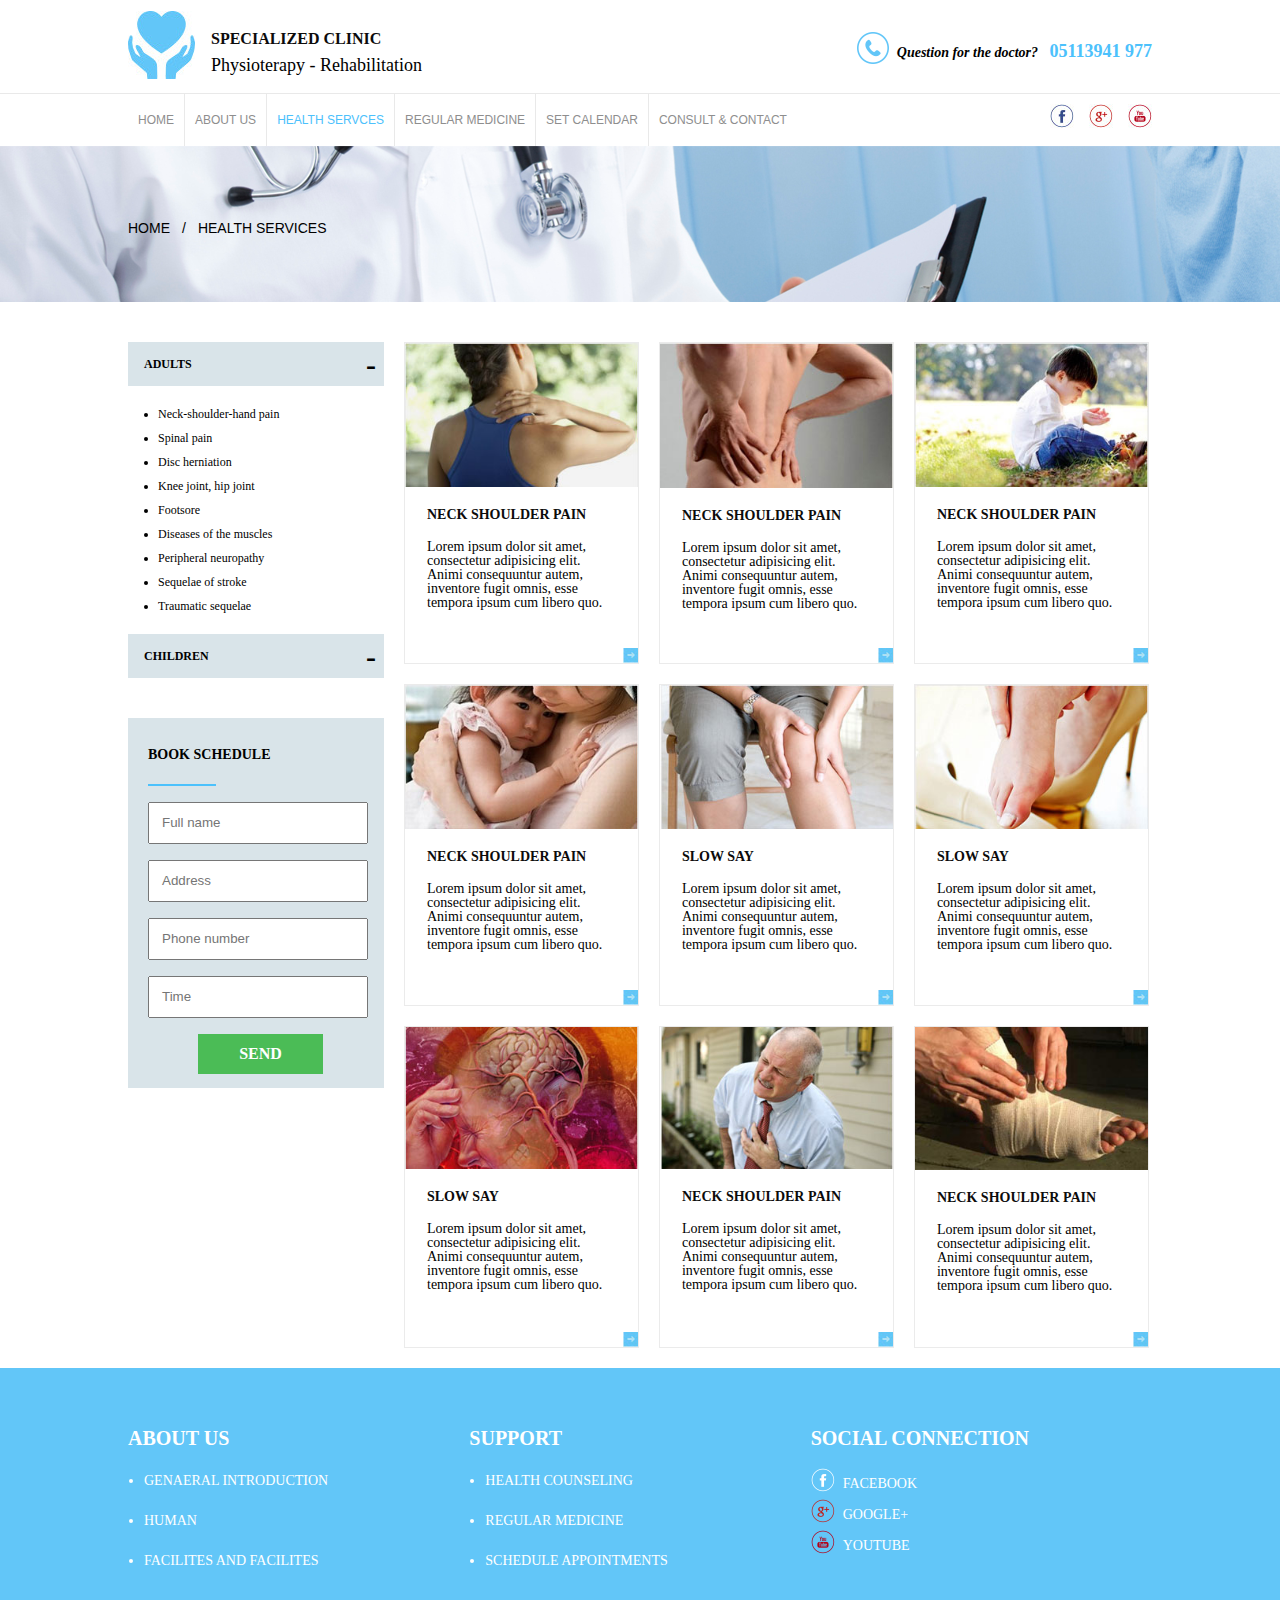
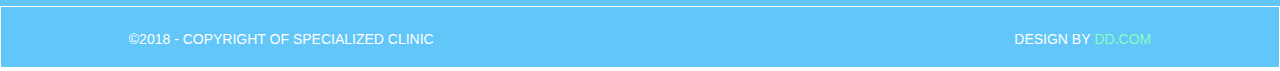
<file: index.html>
<!DOCTYPE html>
<html>
<head>
  <title>Specialized clinic | Health Service</title>
  <link rel="stylesheet" href="style/reset.css">
  <link rel="stylesheet" href="style/main.css">
  <link rel="stylesheet" href="style/general.css">
</head>
<body>
  <header class="header-page">
    <div class="header-top">
      <div class="container">
        <div class="header-introduction">
          <a href="#" class="logo-link"><img src="images/logo.jpg"></a>
          <div class="header-intro-content">
            <h1 class="header-title"> Specialized clinic</h1>
            <p class="header-description">Physioterapy - Rehabilitation</p>
          </div>
        </div>
        <div class="header-contact">
          <img src="images/mobifone.png" alt="Cellphone icon" class="header-contact-image">
          <p class="header-contact-question">Question for the doctor? </p>
          <span class="header-contact-phone"><a href="tel:05113941977" class="header-contact-link">05113941 977</a></span>
        </div>
      </div>
    </div>
    <div class="header-bottom">
      <div class="container">
        <nav class="menu">
          <ul class="menu-list">
            <li class="menu-item"><a href="" class="menu-link">Home</a></li>
            <li class="menu-item"><a href="" class="menu-link">About Us</a></li>
            <li class="menu-item "><a href="" class="menu-link active">Health Servces</a></li>
            <li class="menu-item"><a href="" class="menu-link">Regular Medicine</a></li>
            <li class="menu-item"><a href="" class="menu-link">Set Calendar</a></li>
            <li class="menu-item"><a href="" class="menu-link">Consult &amp; Contact</a></li>
          </ul>
        </nav>
        <ul class="header-social-list">
          <li class="header-social-item">
            <a href="#" class="header-social-link"><img src='images/header-facebook.jpg' alt="Facebook logo"></a>
          </li>
          <li class="header-social-item">
            <a href="#" class="header-social-link"><img src='images/header-g+.jpg' alt="Google+ logo"></a>
          </li>
          <li class="header-social-item">
            <a href="#" class="header-social-link"><img src='images/header-youtube.jpg' alt="Youtube logo"></a>
          </li>
        </ul>
      </div>
    </div>
  </header>
  <section class="banner">
    <div class="container">
      <ul class="breadcrum-list">
        <li class="breadcrumb-item"><a href="" class="breadcrumb-link">Home</a></li>
        <li class="breadcrumb-item">Health Services</li>
      </ul>
    </div>
  </section>
  <main class="main-page">
    <div class="container">
      <aside class="sidebar-left">
        <section class="sidebar-left-top">
          <ul class="category">
            <li class="disease-by-age">
              <h3 class="age-title">Adults</h3>
              <ul class="diseases-list">
                <li class="diseases-item"><a href="" class="diseases-link">Neck-shoulder-hand pain</a></li>
                <li class="diseases-item"><a href="" class="diseases-link">Spinal pain</a></li>
                <li class="diseases-item"><a href="" class="diseases-link">Disc herniation</a></li>
                <li class="diseases-item"><a href="" class="diseases-link">Knee joint, hip joint</a></li>
                <li class="diseases-item"><a href="" class="diseases-link">Footsore</a></li>
                <li class="diseases-item"><a href="" class="diseases-link">Diseases of the muscles</a></li>
                <li class="diseases-item"><a href="" class="diseases-link">Peripheral neuropathy</a></li>
                <li class="diseases-item"><a href="" class="diseases-link">Sequelae of stroke</a></li>
                <li class="diseases-item"><a href="" class="diseases-link">Traumatic sequelae</a></li>
              </ul>
            </li>
            <li class="disease-by-age">
              <h3 class="age-title">Children</h3>
            </li>
          </ul>
        </section>
        <section class="form">
          <h3 class="form-heading">Book Schedule</h3>
          <form class="form-book" action="" method="POST">
            <div class="form-book-input">
              <input type="text" name="full-name" placeholder="Full name">
            </div>
            <div class="form-book-input">
              <input type="text" name="address" placeholder="Address">
            </div>
            <div class="form-book-input">
              <input type="text" name="phone" placeholder="Phone number">
            </div>
            <div class="form-book-input">
              <input type="datetime" name="time" placeholder="Time">
            </div>
            <div class="form-book-submit">
              <button type="submit">Send</button>
            </div>
          </form>
        </section>
      </aside>
      <ul class="health-services-list">
        <li class="health-services-item">
          <a href="" class="health-services-link"><img src="images/heath-services-item-1.jpg" alt="Neck shoulder pain-1"></a>
          <h4 class="health-services-item-title"><a href="" class="health-title-link">Neck shoulder pain</a></h4>
          <p class="health-services-item-description">Lorem ipsum dolor sit amet, consectetur adipisicing elit. Animi
            consequuntur autem, inventore fugit omnis, esse tempora ipsum cum libero quo.</p>
          <a href="" class="arrow-right-link"><i class="arrow-right"></i></a>
        </li>
        <li class="health-services-item">
          <a href="" class="health-services-link"><img src="images/heath-services-item-2.jpg" alt="Neck shoulder pain-2"></a>
          <h4 class="health-services-item-title"><a href="" class="health-title-link">Neck shoulder pain</a></h4>
          <p class="health-services-item-description">Lorem ipsum dolor sit amet, consectetur adipisicing elit. Animi
            consequuntur autem, inventore fugit omnis, esse tempora ipsum cum libero quo.</p>
          <a href="" class="arrow-right-link"><i class="arrow-right"></i></a>
        </li>
        <li class="health-services-item">
          <a href="" class="health-services-link"><img src="images/heath-services-item-3.jpg" alt="Neck shoulder pain-3"></a>
          <h4 class="health-services-item-title"><a href="" class="health-title-link">Neck shoulder pain</a></h4>
          <p class="health-services-item-description">Lorem ipsum dolor sit amet, consectetur adipisicing elit. Animi
            consequuntur autem, inventore fugit omnis, esse tempora ipsum cum libero quo.</p>
          <a href="" class="arrow-right-link"><i class="arrow-right"></i></a>
        </li>
        <li class="health-services-item">
          <a href="" class="health-services-link"><img src="images/heath-services-item-4.jpg" alt="Neck shoulder pain-4"></a>
          <h4 class="health-services-item-title"><a href="" class="health-title-link">Neck shoulder pain</a></h4>
          <p class="health-services-item-description">Lorem ipsum dolor sit amet, consectetur adipisicing elit. Animi
            consequuntur autem, inventore fugit omnis, esse tempora ipsum cum libero quo.</p>
          <a href="" class="arrow-right-link"><i class="arrow-right"></i></a>
        </li>
        <li class="health-services-item">
          <a href="" class="health-services-link"><img src="images/heath-services-item-5.jpg" alt="Slow say-1"></a>
          <h4 class="health-services-item-title"><a href="" class="health-title-link">Slow say</a></h4>
          <p class="health-services-item-description">Lorem ipsum dolor sit amet, consectetur adipisicing elit. Animi
            consequuntur autem, inventore fugit omnis, esse tempora ipsum cum libero quo.</p>
          <a href="" class="arrow-right-link"><i class="arrow-right"></i></a>
        </li>
        <li class="health-services-item">
          <a href="" class="health-services-link"><img src="images/heath-services-item-6.jpg" alt="Slow say-2"></a>
          <h4 class="health-services-item-title"><a href="" class="health-title-link">Slow say</a></h4>
          <p class="health-services-item-description">Lorem ipsum dolor sit amet, consectetur adipisicing elit. Animi
            consequuntur autem, inventore fugit omnis, esse tempora ipsum cum libero quo.</p>
          <a href="" class="arrow-right-link"><i class="arrow-right"></i></a>
        </li>
        <li class="health-services-item">
          <a href="" class="health-services-link"><img src="images/heath-services-item-7.jpg" alt="Slow say-3"></a>
          <h4 class="health-services-item-title"><a href="" class="health-title-link">Slow say</a></h4>
          <p class="health-services-item-description">Lorem ipsum dolor sit amet, consectetur adipisicing elit. Animi
            consequuntur autem, inventore fugit omnis, esse tempora ipsum cum libero quo.</p>
          <a href="" class="arrow-right-link"><i class="arrow-right"></i></a>
        </li>
        <li class="health-services-item">
          <a href="" class="health-services-link"><img src="images/heath-services-item-8.jpg" alt="Neck shoulder pain-5"></a>
          <h4 class="health-services-item-title"><a href="" class="health-title-link">Neck shoulder pain</a></h4>
          <p class="health-services-item-description">Lorem ipsum dolor sit amet, consectetur adipisicing elit. Animi
            consequuntur autem, inventore fugit omnis, esse tempora ipsum cum libero quo.</p>
          <a href="" class="arrow-right-link"><i class="arrow-right"></i></a>
        </li>
        <li class="health-services-item">
          <a href="" class="health-services-link"><img src="images/heath-services-item-9.jpg" alt="Neck shoulder pain-6"></a>
          <h4 class="health-services-item-title"><a href="" class="health-title-link">Neck shoulder pain</a></h4>
          <p class="health-services-item-description">Lorem ipsum dolor sit amet, consectetur adipisicing elit. Animi
            consequuntur autem, inventore fugit omnis, esse tempora ipsum cum libero quo.</p>
          <a href="" class="arrow-right-link"><i class="arrow-right"></i></a>
        </li>
      </ul>
    </div>
  </main>
  <footer class="footer-page">
    <div class="footer-top">
      <div class="container">
        <ul class="footer-info-list">
          <li class="footer-info-item">
            <h3 class="footer-info-item-heading">About Us</h3>
            <ul class="footer-info-sub-list">
              <li class="footer-info-sub-item"><a href="" class="footer-info-link">Genaeral Introduction</a></li>
              <li class="footer-info-sub-item"><a href="" class="footer-info-link">Human</a></li>
              <li class="footer-info-sub-item"><a href="" class="footer-info-link">Facilites And Facilites</a></li>
            </ul>
          </li>
          <li class="footer-info-item">
            <h3 class="footer-info-item-heading">Support</h3>
            <ul class="footer-info-sub-list">
              <li class="footer-info-sub-item"><a href="" class="footer-info-link">Health Counseling</a></li>
              <li class="footer-info-sub-item"><a href="" class="footer-info-link">Regular Medicine</a></li>
              <li class="footer-info-sub-item"><a href="" class="footer-info-link">Schedule Appointments</a></li>
            </ul>
          </li>
          <li class="footer-info-item">
            <h3 class="footer-info-item-heading">Social Connection</h3>
            <ul class="footer-social-sub-list">
              <li class="footer-social-sub-item">
                <a href="" class="footer-info-link"><i class="footer-facebook-link">Facebook</i></a>
              </li>
              <li class="footer-social-sub-item">
                <a href="" class="footer-info-link"><i class="footer-google-link">Google+</i></a>
              </li>
              <li class="footer-social-sub-item">
                <a href="" class="footer-info-link"><i class="footer-youtube-link">Youtube</i></a>
              </li>
            </ul>
          </li>
        </ul>
      </div>
    </div>
    <div class="footer-bottom">
      <div class="container">
        <p class="footer-bottom-left">&copy;2018&nbsp;-&nbsp;Copyright of specialized clinic</p>
        <p class="footer-bottom-right">Design By&nbsp;<a href="" class="footer-bottom-link">DD.COM</a></p>
      </div>
    </div>
  </footer>
</body>
</html>
</file>
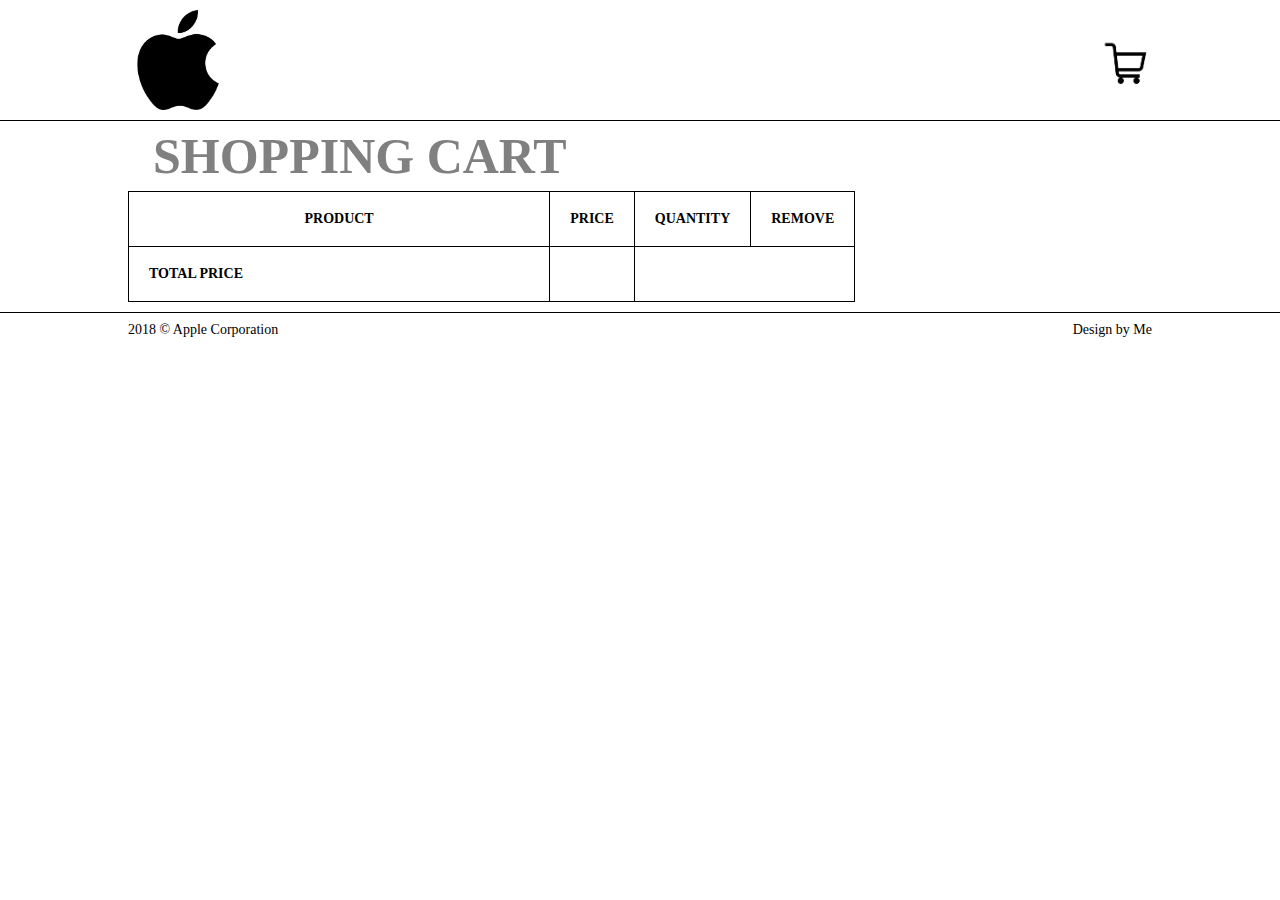
<file: cart.html>
<!DOCTYPE html>
<html lang="en">
<head>
    <meta charset="UTF-8">
    <meta name="viewport" content="width=device-width, initial-scale=1.0">
    <meta http-equiv="X-UA-Compatible" content="ie=edge">
    <link rel="stylesheet" href="style/reset.css">
    <link rel="stylesheet" href="style/general.css">
    <link rel="stylesheet" href="style/cart.css">
    <title>Cart</title>
</head>
<body>
    <header>
        <div class="container">
            <div class="logo">
                <a href="home.html"><img src="images/logo-cart.jpg" alt="Apple logo"></a>
            </div>
            <div class="cart">
                <a href="cart.html"><img src="images/cart.png" alt="Shopping cart"></a>
                <span id="cart_quantity"></span>
            </div>
        </div>
    </header>
    <main>
        <div class="container">
            <h1>Shopping Cart</h1>
            <table class="table">
                <thead class="table-heading">
                  <tr>
                    <th class="product-theading">Product</th>
                    <th>Price</th>
                    <th>Quantity</th>
                    <th>Remove</th>
                  </tr>
                </thead>
                <tbody id="table-body"></tbody>
                <tfoot>
                  <tr class="count-total">
                    <td >Total Price</td>
                    <td id="total"></td>
                  </tr> 
                </tfoot>
            </table>
        </div>
    </main>
    <footer>
        <div class="container">
            <p class="copyright">2018 &copy; Apple Corporation </p>
            <p class="design">Design by Me </p>
        </div>
    </footer>
</body>
    <script type="text/javascript" src="javascript/data.js"></script>
    <script type="text/javascript" src="javascript/cart.js"></script>
</html>
</file>
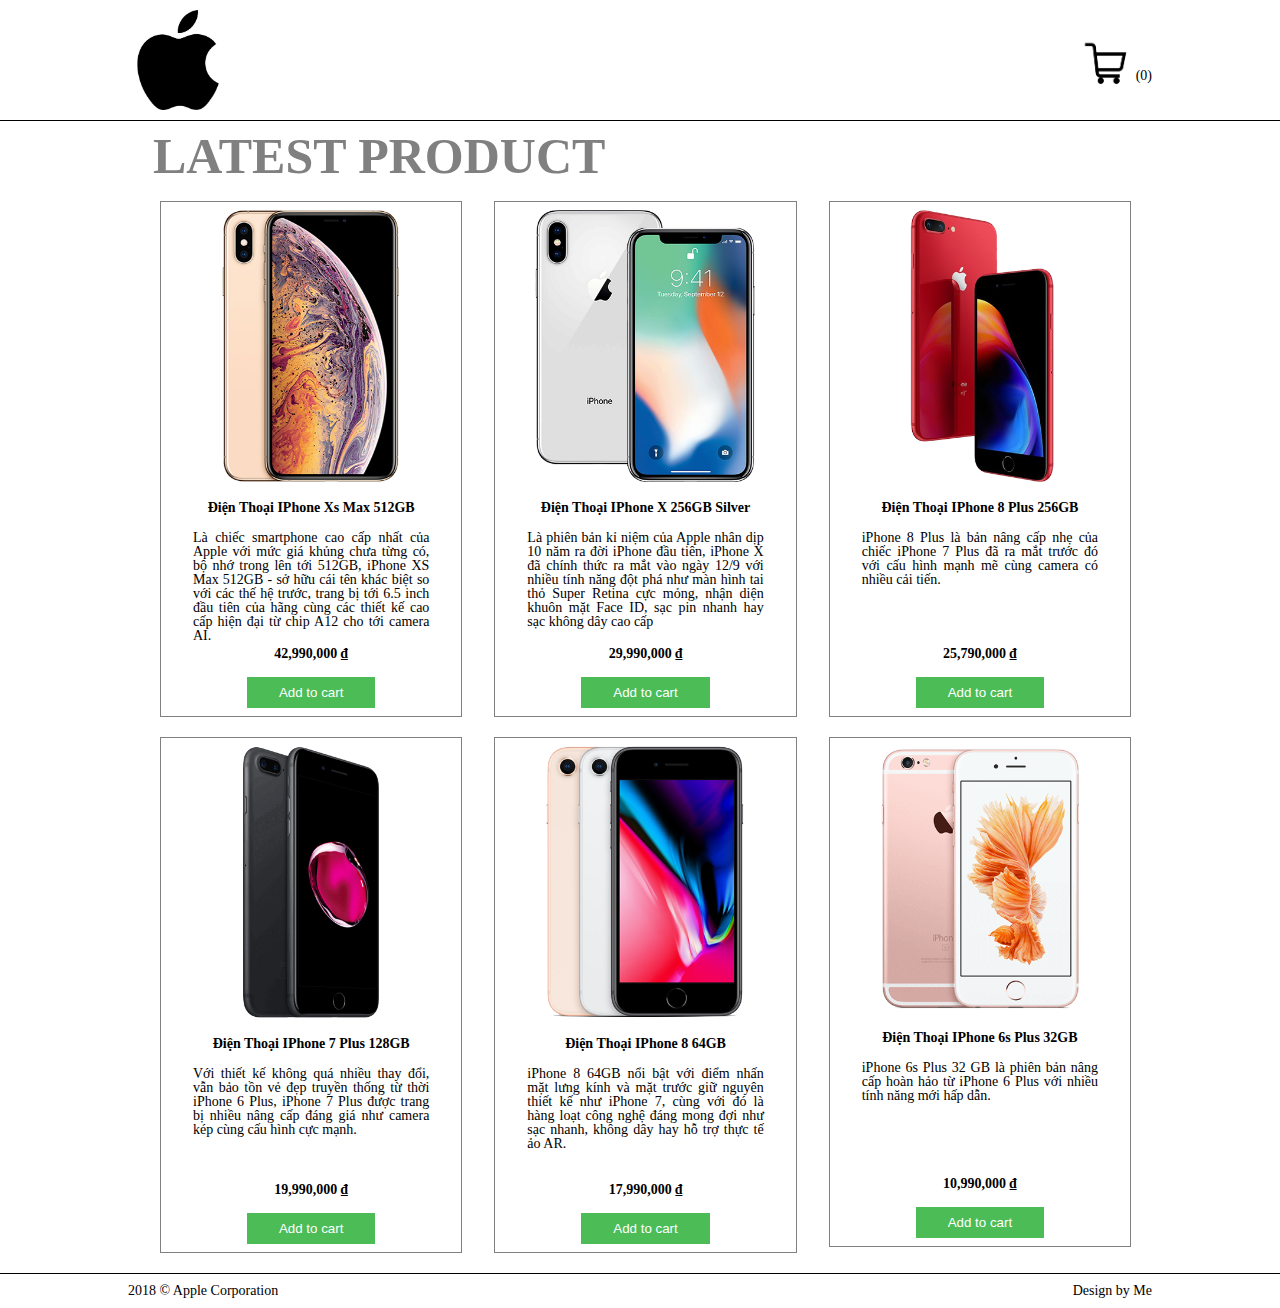
<file: home.html>
<!DOCTYPE html>
<html lang="en">
<head>
    <meta charset="UTF-8">
    <meta name="viewport" content="width=device-width, initial-scale=1.0">
    <meta http-equiv="X-UA-Compatible" content="ie=edge">
    <link rel="stylesheet" href="style/reset.css">
    <link rel="stylesheet" href="style/general.css">
    <link rel="stylesheet" href="style/cart.css">
    <title>Cart</title>
</head>
<body>
    <header>
        <div class="container">
            <div class="logo">
                <a href="home.html"><img src="images/logo-cart.jpg" alt="Apple logo"></a>
            </div>
            <div class="cart">
                <a href="cart.html"><img src="images/cart.png" alt="Shopping cart"></a>
                <span id="cart_quantity"></span>
            </div>
        </div>
    </header>
    <main>
        <div class="container">
            <h1>Latest Product</h1>
            <ul class="product-list">
                <li class="product-item" id="product-item">
                </li>
            </ul>
        </div>
    </main>
    <footer>
        <div class="container">
            <p class="copyright">2018 &copy; Apple Corporation </p>
            <p class="design">Design by Me </p>
        </div>
    </footer>
</body>
    <script type="text/javascript" src="javascript/data.js"></script>
    <script type="text/javascript" src="javascript/index.js"></script>
</html>
</file>
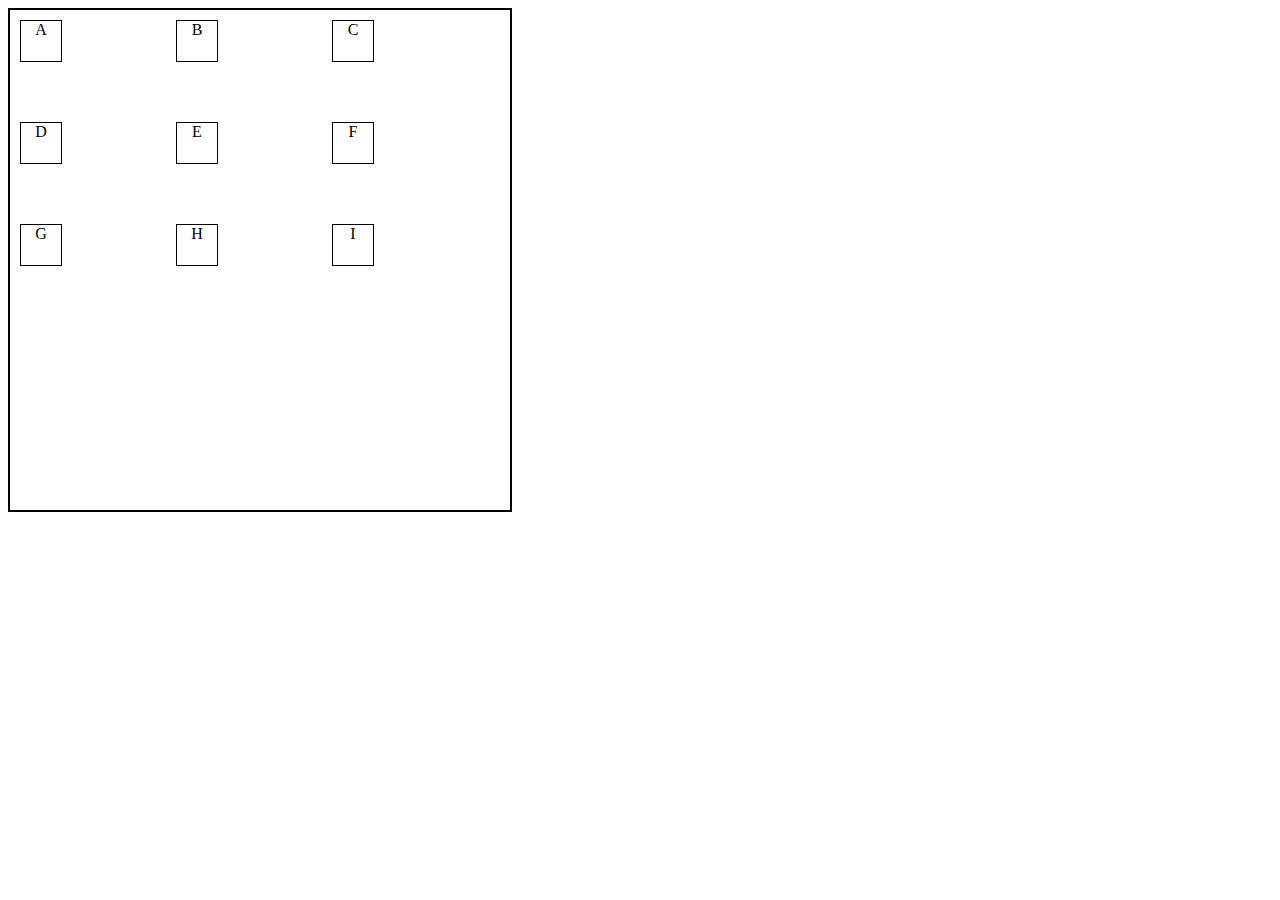
<file: square.html>
<!DOCTYPE html>
<html>
<head>
    <title>Square Exercise</title>
    <meta name="viewport" content="width=device-width, initial-scale=1">
    <link rel="stylesheet" type="text/css" media="screen" href="style/square.css" />
</head>
<body>
    <div class="square1">A</div>
    <div class="square2">B</div>
    <div class="square3">C</div>
    <div class="square4">D</div>
    <div class="square5">E</div>
    <div class="square6">F</div>
    <div class="square7">G</div>
    <div class="square8">H</div>
    <div class="square9">I</div>
</body>
</html>
</file>
<file: style/main.css>
/* Header */
/* Header top left */
.header-top {
  padding-bottom: 10px;
}
.header-introduction {
  margin-top: .75em;
  line-height: 16px;
  float: left;
}
.logo-link {
  float: left;
}
.header-intro-content {
  display: inline-block;
  padding-top: 20px;
  padding-left: 16px;
}
.header-title {
  color: #0C0B0B;
  font-size: 1rem;
  padding-bottom: 10px;
}
.header-description {
  text-transform: capitalize;
  font-size: 18px;
}
/* Header top right */
.header-contact {
  clear: right;
  float: right;
  padding-top: 32px;
  font-weight: bold;
}
.header-contact-image {
  float: left;
  
}
.header-contact-question {
  display: inline-block;
  padding: 14px 8px;
  font-style: italic;
}
.header-contact-phone {
  display: inline-block;
  font-size: 18px;
}
 .header-contact-link {
    color: #4cc1fc;
}
/* Menu */
.header-bottom {
  border-top: 1px solid #e9e9e9;
  width: 100%;
}
/* .menu-list {
  max-width: 65%;
} */
.menu-item {
  padding: 10px;
  line-height: 2rem;
  float: left;
  text-transform: uppercase;
  border-left: 1px solid #e9e9e9;
  font-family: 'Arial';
  font-size: .75rem;
}
.menu-link {
  color: #8e8e8e;
}
.active {
  color: #4cc1fc;
}
.menu-item:first-child {
  border-left: none;
}
.header-social-list {
  clear: right;
  float: right;
  margin-top: 10px;
  /* max-width: 35%; */
}
.header-social-item {
  float: left;
  padding-left: 15px;
}
/* Banner */
.banner {
  height: 156px;
  background-repeat: no-repeat;
  background: url('../images/banner.png');
}
.breadcrum-list {
  padding-top: 75px;
  text-transform: uppercase;
  font-family: 'Arial';
}
.breadcrumb-item {
  float: left;
  color: #000;
  padding-right: .75rem;
}
.breadcrumb-item::after {
  content: '/';
  padding-left: .75rem;
}
.breadcrumb-item:last-child:after {
  content: '';
}
.breadcrumb-link {
  color: #000;
}
/* Main page */
.main-page {
  margin-top: 40px;
  box-sizing: border-box;
  width: 100%;
}
/* Aside bar */
.sidebar-left {
  width: 25%;
  box-sizing: border-box;
  float: left;
}
.sidebar-left-top {
  width: 100%;
  padding-bottom: 40px;
}
.disease-by-age h3 {
  padding-left: 1rem;
  background-color: #d9e4e9;
}
.age-title {
  font-size: .75rem;
  padding: 16px 24px;
  position: relative;
  color: #000;
} 
.age-title::after {
  content: "-";
  float: right;
  font-size: 30px;
  position: absolute;
  top: 8px;
  right: 8px;
} 
.diseases-list {
  padding:  1rem 0 1rem 30px;
  line-height: 1.5rem;
  font-size: .75rem;
  list-style-type: disc;
}
.diseases-link {
  color: #000;
}
/* Form */
.form {
  padding-top: 10px;
  background-color:#d9e4e9; 
  height: 360px;
  max-width: 295px;
  width: 100%;
  ;
}
.form-heading {
  padding: 20px 20px;
}
.form-heading::after {
  content: '';
  display: block;
  border: 1px solid #4cc1fc;
  width: 66px;
  position: relative;
  top: 22px;
}
.form-book {
  box-sizing: border-box;
  padding: 18px 20px;
  border: none;
}
.form-book-input {
  padding-bottom: 16px;
}
.form-book-input input{
  width: 100%;
  color: black;
  height: 38px;
}
input::placeholder {
  padding-left: 12px;
}
.form-book-submit {
  padding: 0 50px 10px 50px;
  position: relative;
}
button {
  max-width: 125px;
  width: 100%;
  height: 40px;
  background-color: #4bbc56;
  color: white;
  font-family: 'UTM Avo';
  font-size: 1rem;
  font-weight: bold;
  text-transform: uppercase;
  border: 0;
  position: absolute;
}
/* Main content */
.health-services-list {
  float: right;
  max-width: calc(100% - 25%);
}
.health-services-item {
  float: left;
  height: 320px;
  width: 100%;
  max-width: calc( 100% / 3 - 3%);
  border: 1px solid #ebebeb;
  margin: 0 0 20px 20px;
  position: relative;
}
.health-services-item img{
  width: 100%;
  height: auto;
}
.health-services-item-title {
  padding: 18px 22px;
}
.health-title-link {
  color: #0C0B0B;
} 
.health-services-item-description {
  padding: 0 22px 40px;
} 
.arrow-right-link {
  position: absolute;
  bottom: 0;
  right: 0;
  width: 15px;
  height: 15px;
  background: url('../images/arrow-right.jpg') center no-repeat;
  
}
/* Footer */
.footer-page {
  background-color: #62c6f8;
}
.footer-top {
  padding-top: 50px;
  padding-bottom: 12px;
}
.footer-info-item {
  box-sizing: border-box;
  float: left;
  width: calc(100% / 3);
  padding-top: 10px;
}
.footer-info-item-heading {
  padding-bottom: 26px;
  font-size: 20px;
}
.footer-info-sub-list {
  list-style-type: disc;
  padding-left: 16px;
}
.footer-info-sub-item {
  padding-bottom: 26px;
}
.footer-info-link {
 font-weight: bold;
 text-transform: uppercase;
 font-weight: normal;
 color: #fff;
}
.footer-facebook-link::before {
  content: url(../images/footer-facebook.png);
  padding-right: 8px;
  position: relative;
  top: 4px;
}
.footer-google-link::before {
  content: url(../images/footer-google+.png);
  padding-right: 8px;
  position: relative;
  top: 4px;
}
.footer-youtube-link::before {
  content: url(../images/footer-youtube.png);  
  padding-right: 8px;
  position: relative;
  top: 4px;
}
.footer-social-sub-list {
  position: relative;
  top: -10px;
  padding-left: -10px;
}
.footer-social-sub-item {
  padding-bottom: 4px;
}
.footer-bottom {
  border: 1px solid #fff;
  height: 60px;
}
.footer-bottom-left {
  float: left;
  font-family: 'Arial';
  text-transform: uppercase;
  padding: 25px 0;
}
.footer-bottom-right {
  font-family: 'Arial';
  float: right;
  text-transform: uppercase;
  padding: 25px 0;
}
.footer-bottom-link {
  color: #86ffbf;
}
/* Response Web with media query */
@media only screen and (max-width: 1023px) {
  /* .menu-list {
    max-width: 60%;
  }  
  .menu-item {
    max-width: calc(100% - 2%);
  } */
  .header-social-list {
    max-width: 40%;
  }
  .sidebar-left {
    width: calc(100% / 3);
  }
  .health-services-list {
    max-width: calc(100% - 100% / 3);
  }
  .health-services-item {
    max-width: calc( 100% / 2 - 6%);
    width: 100%;
    margin: 0 0 25px 28px;
  }
}
@media only screen and (max-width: 767px) {
  .sidebar-left {
    width: 50%;
  }
  .health-services-list {
    width: 50%;
  }
  .health-services-item {
    max-width: 100%;
    /* margin: 0 0 25px 28px; */
  }
}
@media only screen and (max-width: 599px) {
  .health-services-list {
    width: 100%;
    margin: 0 auto;
    float: none;
  }
  .health-services-item {
    padding-left: 0;
    width: 100%;
  }
  .addition-content-item {
    width: 100%;
    float: none;
  }
}
@media only screen and (max-width: 479px) {
  .category {
    padding-right: 0;
  }
}
@media only screen and (max-width: 399px) {
  .header-introduce, .question {
    text-align: center;
    line-height: 1.5rem;
    width: 100%;
  }
  .header-introduce-heading {
    margin-top: 0;
    display: inline-block;
    float: none;
  }
}
</file>
<file: style/general.css>
*{
    margin: 0;
    padding: 0;
  }
body {
    font-size: 14px;
    height: 100%;
    width: 100%;
  }
h1, h2, h3, h4 {
    text-transform: uppercase;
    font-weight: bold;
   }
a {
    text-decoration: none;
}
.container {
    box-sizing: border-box;
    max-width: 80%;
    width: 100%;
    /* padding: 0 15px; */
    margin: 0 auto;
  }
  .container::after  {
    clear: both;
    display: block;
    content: '';
  }
  .footer-page {
    color: #fff;
  }
</file>
<file: style/cart.css>
/* ----------------Header------------ */
header {
    margin-top: 10px;
    padding-bottom: 10px;
    border-bottom: 1px solid #000;
}
.logo img { 
    float: left;
    max-width: 100px;
}
.cart {
    clear: right;
    float: right;
    margin-top: 30px;
}
.cart img {
    width: 50px;
}
.cart span {
    position: relative;
    bottom: 10px;
}
/* -----------------Main---------------- */
main {
    margin: 10px auto;
}
h1 {
    font-size: 50px;
    margin: 10px 25px;
    color: #808080;
}
.product-sub-list {
    float: left;
    max-width: calc(100% / 3 - 4%);
    width: 100%;
    margin: 10px 0 10px 32px;
    border: 1px solid #808080;
}
.product-sub-list li img {
    width: 100%;
}
.product-sub-list li {
    padding: 8px 32px;
    text-align: center;
    text-transform: capitalize;
    font-weight: bold;
}
li .product-description  {
    text-align: justify;
    text-transform: none;
    font-weight: normal;
    height: 100px;
}
.product-sub-list li button {
    padding: 8px 32px;
    background-color: #4bbc56;
    color: #fff;
    border: 0;
}
/* -------------------Cart------------------ */
table, td, th {
    border: 1px solid #000;
    padding: 20px;
  }
.table-heading, tfoot {
    text-transform: uppercase;
    font-weight: bold;
}
.product-theading {
    max-width: 400px;
    width: 58%;
}
.item-img {
    max-height: 40%;
    float: left;
}
.item-title {
    margin-top: 64px;
}
.item-quantity {
    padding-left: 56px;
}
.remove-btn {
    padding: 8px 8px;
    background-color: #FF0000;
    color: #fff;
    border: 0;
    margin-left: 16px;
}
/* -------------------Footer------------- */
footer {
    margin: 10px auto;
    padding-top: 10px;
    border-top: 1px solid #000;
}
.copyright {
    float: left;
}
.design {
    clear: right;
    float: right;
}
</file>
<file: style/square.css>
body {
    width: 500px;
    height: 500px;
    border: 2px solid #000000;
}
div{
    width: 40px;
    height: 40px;
    border: 1px solid #000000;
    text-align: center;
    display: inline-block;
    margin: 10px 100px 50px 10px;    
.square1 {
    float: left;
}
</file>
